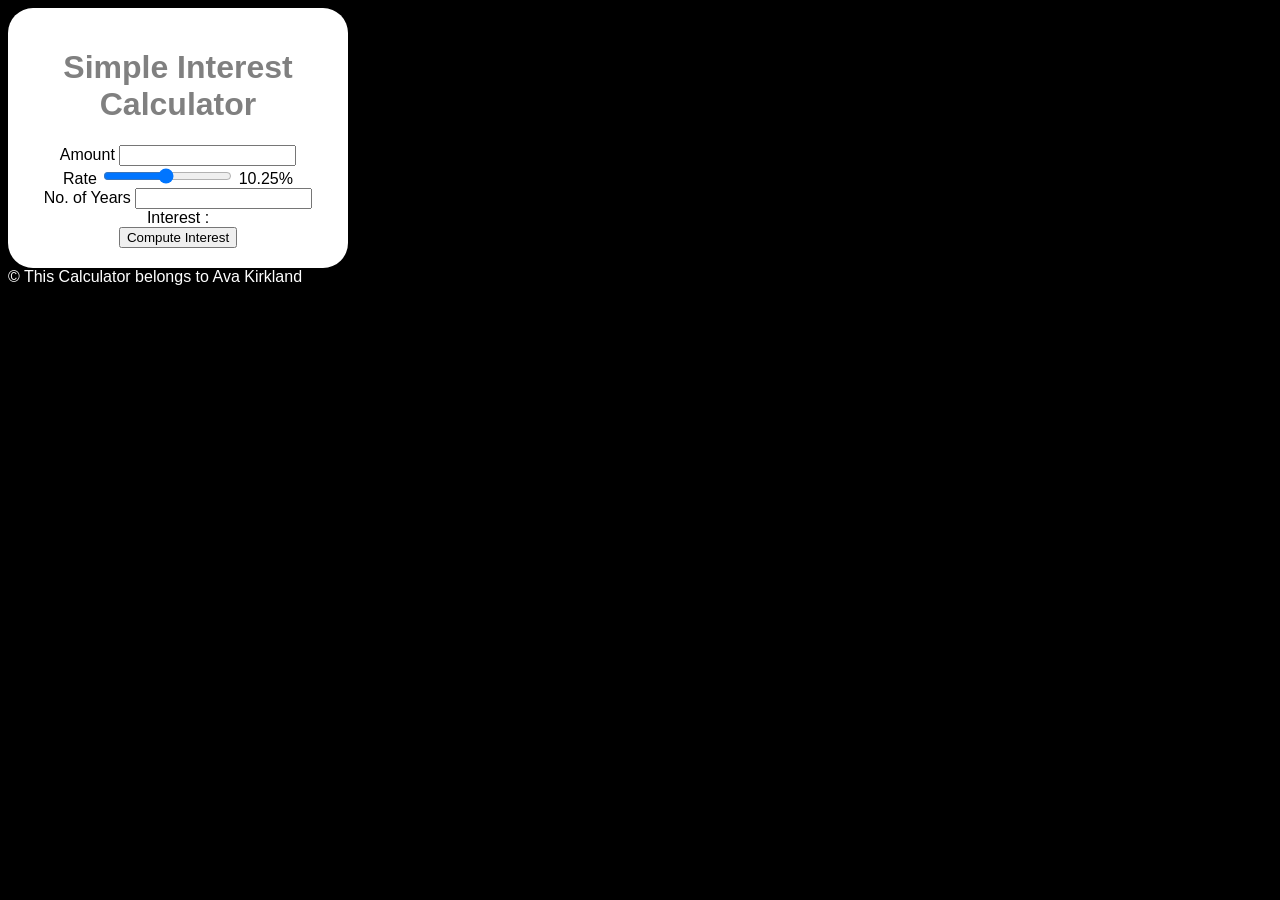
<file: simple_interest_calculator/index.html>
<!DOCTYPE html>
<html>
  <head>
    <title>Simple Interest Calculator</title>
    <script src="script.js"></script>
    <link rel="stylesheet" href="style.css">
  </head>
  <body>
    <div class="maindiv">
      <h1>Simple Interest Calculator</h1>
      Amount <input type="number" id="principal"> <br/>
      Rate <input type="range" id="rate" min="1" max="20" value="10.25" step="0.25" onchange="updateRate()">
      <span id="rate_val">10.25</span>% <br/>
      No. of Years <input type="number" id="years">
      <datalist id="all_years">
        <option value="1">1</option>
        <option value="2">2</option>
        <option value="3">3</option>
        <option value="4">4</option>
        <option value="5">5</option>
        <option value="7">7</option>
        <option value="8">8</option>
        <option value="9">9</option>
        <option value="10">10</option>
      </datalist>
      Interest : <span id="result"></span><br/>
      <button onclick="compute()">Compute Interest</button>
      <span id="result"></span>
    </div>
  </body>
  <footer>
    &#169; This Calculator belongs to Ava Kirkland
  </footer>
</html>
</file>
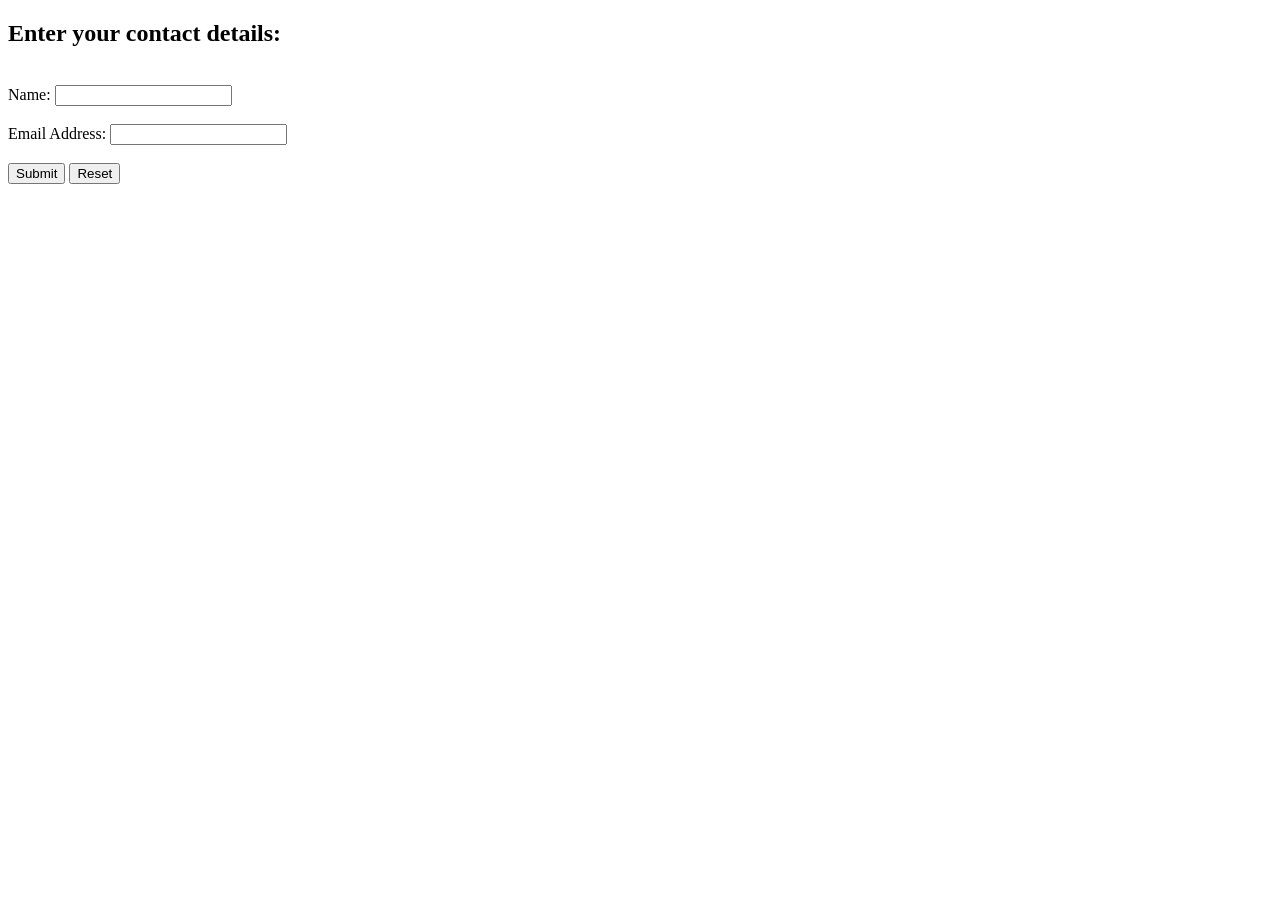
<file: contact.html>
<!DOCTYPE html>
<html>
    <head>
    <title>Contact Details</title>
    <script type="application/javascript">
        function checkdata(){
            //Create references to the input elements we wish to validate
            var username = document.getElementById("name");
            var email_address = document.getElementById("email");


            //Check if username field is empty
            if(username.value == ""){
                    alert("Please enter the name");
                    username.focus();
                    return false;
            }
            //Check if email field is empty
            if(email_address.value == ""){
                    alert("Please enter the email");
                    email_address.focus();
                    return false;
            }
            //If all is well return true.
            return true;
        }
    </script>
    </head>
    <body>
        <h2>Enter your contact details:</h2> <br>
        <form id="form1" onsubmit="return checkdata()">
            <label for="name">Name:</label>
            <input type="text" id="name" name="name">
            <br><br>
            <label for="email">Email Address:</label>
            <input type="text" id="email" name="email">
            <br><br>
            <input type="submit" value="Submit">
            <input type="reset" value="Reset">
        </form>
    </body>
</html>
</file>
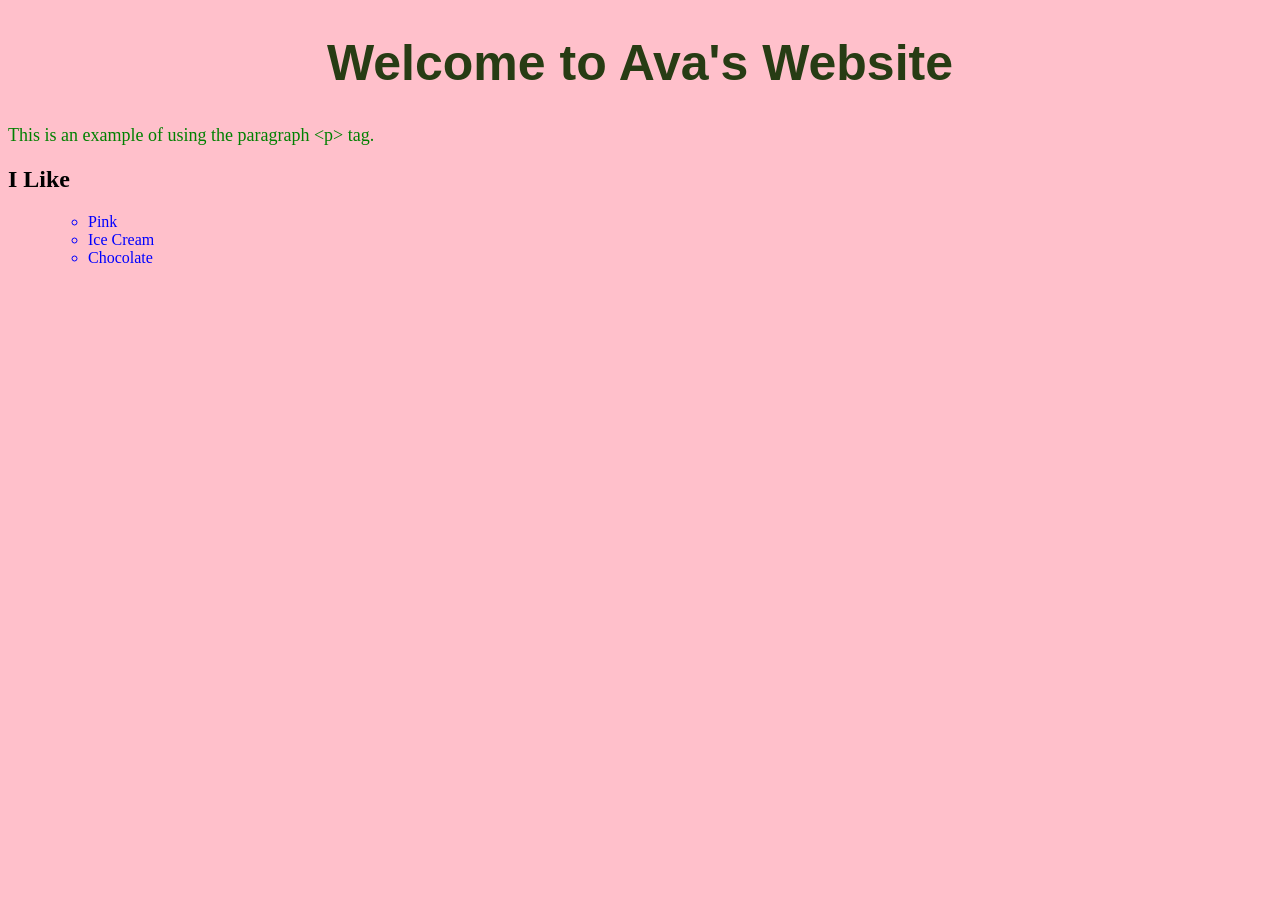
<file: inline_css.html>
<!DOCTYPE html>
<html>
<head>
    <title>Ava's Website</title>

</head>
<body style="background-color: pink;">
    <h1 style="font-family: Arial; font-size: 50px; color: rgb(39,60,20); text-align: center;">Welcome to Ava's Website</h1>
    <p style="font-size: 18px; color: green;">This is an example of using the paragraph &lt;p&gt; tag.</p>
    <h2> I Like</h2>
    <ol>
        <ul>
            <li style="color:blue;">Pink</li>
            <li style="color:blue;">Ice Cream</li>
            <li style="color:blue;">Chocolate</li>
    </ol>
</body>
</html>
</file>
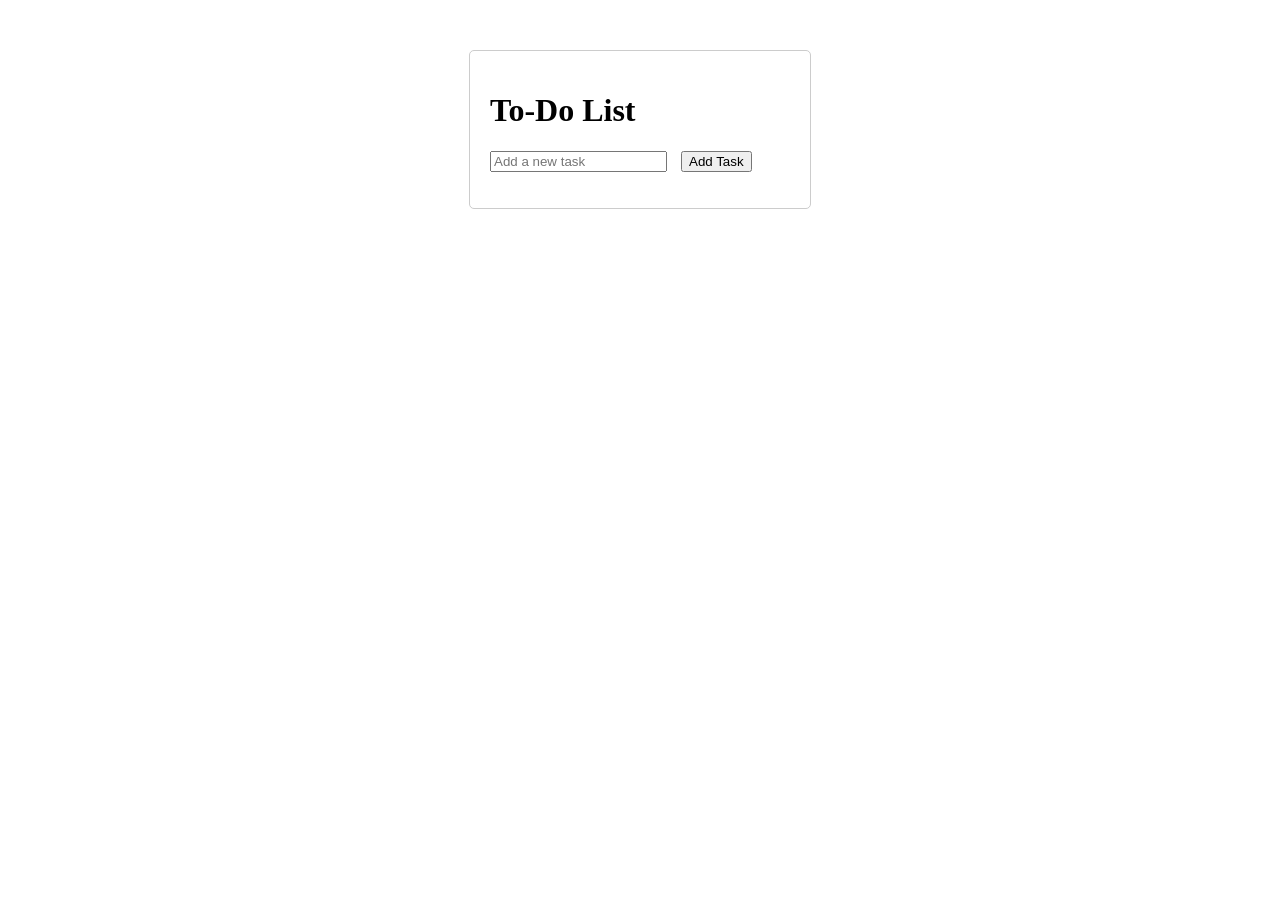
<file: todo.html>
<!DOCTYPE html>
<html lang="en">
<head>
    <meta charset="UTF-8">
    <meta name="viewport" content="width=device-width, initial-scale=1.0">
    <title>To-Do List</title>

    <style>
        /* Styles the main container of the to-do list */
        .todo-container {
            width: 300px;
            margin: 50px auto;
            padding: 20px;
            border: 1px solid #ccc;
            border-radius: 5px;
        }

        /* Removes default list styling for the to-do list */
        .todo-list {
            list-style-type: none;
            padding: 0;
        }

        /* Styles each list item in the to-do list */
        li {
            margin: 10px 0;
            display: flex;
            justify-content: space-between;
            align-items: center;
        }

        /* Adds spacing for buttons in list items */
        button {
            margin-left: 10px;
        }
    </style>
</head>

<body>

<div class="todo-container">
    <h1>To-Do List</h1>

    <!-- Input field to add new tasks -->
    <input type="text" id="taskInput" placeholder="Add a new task">

    <!-- Button to add a new task to the list -->
    <button class="add-btn" onclick="addTask()">Add Task</button>

    <!-- Unordered list to display the tasks -->
    <ul class="todo-list" id="todoList"></ul>
</div>

<script>
    function addTask() {
        const input = document.getElementById("taskInput");
        const taskText = input.value.trim();

        if (taskText !== "") {
            const ul = document.getElementById("todoList");

            // Create a new list item
            const li = document.createElement("li");

            // Create task text element
            const span = document.createElement("span");
            span.textContent = taskText;

            // Create edit button
            const editButton = document.createElement("button");
            editButton.textContent = "Edit";
            editButton.onclick = () => editTask(span);

            // Create remove button
            const removeButton = document.createElement("button");
            removeButton.textContent = "Delete";
            removeButton.onclick = () => removeTask(li);

            // Append buttons and text to the list item
            li.appendChild(span);
            li.appendChild(editButton);
            li.appendChild(removeButton);

            // Append list item to the list
            ul.appendChild(li);

            // Clear the input field
            input.value = "";
        } else {
            alert("Please enter a valid task.");
        }
    }


    // Function to edit an existing task
    function editTask(span) {

        // Prompt the user to enter a new task description
        const newTask = prompt("Edit your task:", span.textContent);

        // Update the task only if the input is not null or empty
        if (newTask !== null && newTask.trim() !== "") {
            span.textContent = newTask.trim(); // Set the new task text
        }
    }

    function removeTask(task) {
        const ul = document.getElementById("todoList"); // Get the list container
        ul.removeChild(task); // Remove the specified task element
    }
</script>
</body>
</html>
</file>
<file: simple_interest_calculator/style.css>
body {background-color: black;
      font-family: arial;
      color: white}

h1 {color: grey;
    font: verdana}

.maindiv {
    background-color: white;
    color: black;
    width: 300px;
    padding: 20px;
    border-radius: 25px;
    text-align: center;
}
</file>
